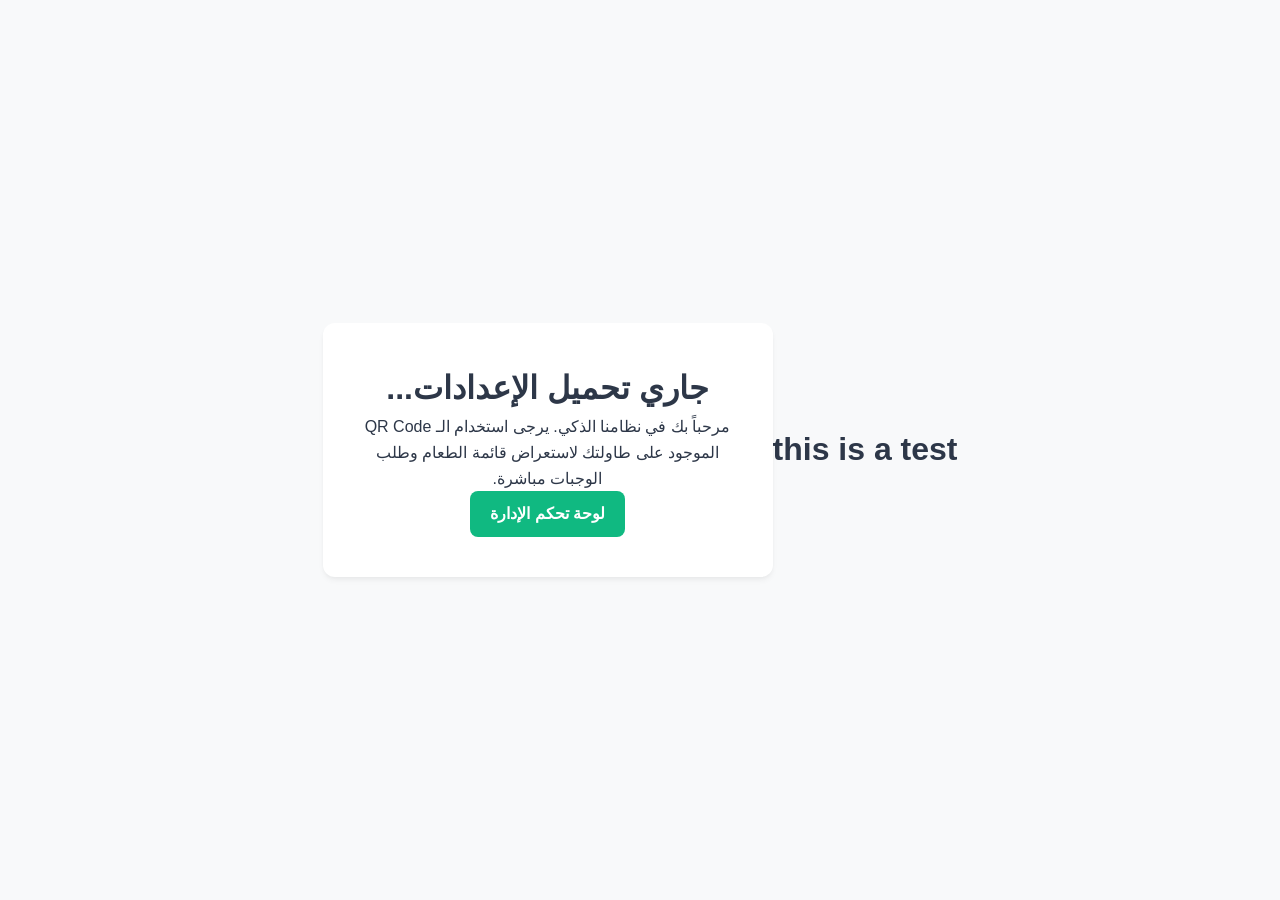
<file: index.html>
<!DOCTYPE html>
<html lang="ar" dir="rtl">
<head>
    <meta charset="UTF-8">
    <meta name="viewport" content="width=device-width, initial-scale=1.0">
    <title>نظام إدارة المطعم الذكي</title>
    <link rel="stylesheet" href="style.css">
</head>
<body class="welcome-body">
    <h1>this is a test</h1>
    <div class="welcome-container">
        <div class="logo-box">
            <h1 id="welcome-title">جاري تحميل الإعدادات...</h1>
        </div>
        <p class="welcome-text">مرحباً بك في نظامنا الذكي. يرجى استخدام الـ QR Code الموجود على طاولتك لاستعراض قائمة الطعام وطلب الوجبات مباشرة.</p>
        <div class="control-links">
            <a href="login.html" class="btn btn-primary">لوحة تحكم الإدارة</a>
        </div>
    </div>

    <script type="module">
        import { supabase } from '.config.js';
        async function loadBrand() {
            const { data, error } = await supabase.from('restaurant_settings').select('restaurant_name').single();
            if (data) {
                document.getElementById('welcome-title').textContent = data.restaurant_name;
                document.title = data.restaurant_name;
            }
        }
        loadBrand();
    </script>
</body>
</html>
</file>
<file: style.css>
/* =========================================================================
   1. المتغيرات والسمات الأساسية (CSS Variables & Themes)
   ========================================================================= */
:root {
    --bg-primary: #f8f9fa;
    --bg-surface: #ffffff;
    --text-primary: #2d3748;
    --text-muted: #718096;
    --color-primary: #10b981; /* الأخضر المميز لـ Viridia */
    --color-primary-hover: #059669;
    --color-danger: #ef4444;
    --color-warning: #f59e0b;
    --color-info: #3b82f6;
    --border-color: #e2e8f0;
    --radius-md: 8px;
    --radius-lg: 12px;
    --shadow: 0 4px 6px -1px rgba(0,0,0,0.05), 0 2px 4px -1px rgba(0,0,0,0.03);
    --transition: all 0.3s ease;
}

[data-theme="dark"] {
    --bg-primary: #1a202c;
    --bg-surface: #2d3748;
    --text-primary: #f7fafc;
    --text-muted: #a0aec0;
    --border-color: #4a5568;
    --shadow: 0 4px 6px -1px rgba(0,0,0,0.3);
}

/* =========================================================================
   2. التنسيقات العامة وعناصر الإدخال (Global CSS & Reset)
   ========================================================================= */
* {
    box-sizing: border-box;
    margin: 0;
    padding: 0;
    font-family: 'Segoe UI', Tahoma, Geneva, Verdana, sans-serif;
}

body {
    background-color: var(--bg-primary);
    color: var(--text-primary);
    transition: var(--transition);
    line-height: 1.6;
}

.hidden {
    display: none !important;
}

/* الأزرار الاحترافية */
.btn {
    display: inline-flex;
    align-items: center;
    justify-content: center;
    padding: 10px 20px;
    font-size: 1rem;
    font-weight: 600;
    border-radius: var(--radius-md);
    border: none;
    cursor: pointer;
    transition: var(--transition);
    text-decoration: none;
}

.btn-primary {
    background-color: var(--color-primary);
    color: #ffffff;
}

.btn-primary:hover {
    background-color: var(--color-primary-hover);
}

.btn-block {
    width: 100%;
}

/* حقول الإدخال */
.form-group {
    margin-bottom: 20px;
}

.form-group label {
    display: block;
    margin-bottom: 8px;
    font-weight: 500;
}

.form-group input, .form-group select, .form-group textarea {
    width: 100%;
    padding: 12px;
    border: 1px solid var(--border-color);
    border-radius: var(--radius-md);
    background-color: var(--bg-surface);
    color: var(--text-primary);
    outline: none;
    transition: var(--transition);
}

.form-group input:focus {
    border-color: var(--color-primary);
    box-shadow: 0 0 0 3px rgba(16, 185, 129, 0.2);
}

/* التنبيهات */
.alert {
    padding: 12px;
    border-radius: var(--radius-md);
    margin-top: 15px;
    font-size: 0.9rem;
}

.alert-danger {
    background-color: rgba(239, 68, 68, 0.1);
    color: var(--color-danger);
    border: 1px solid var(--color-danger);
}

/* =========================================================================
   3. تنسيق صفحات الـ Welcome والـ Auth
   ========================================================================= */
.welcome-body, .auth-body {
    display: flex;
    align-items: center;
    justify-content: center;
    min-height: 100vh;
    padding: 20px;
}

.welcome-container, .login-card {
    background-color: var(--bg-surface);
    padding: 40px;
    border-radius: var(--radius-lg);
    box-shadow: var(--shadow);
    max-width: 450px;
    width: 100%;
    text-align: center;
}

.subtitle {
    color: var(--text-muted);
    margin-bottom: 30px;
    font-size: 0.95rem;
}
</file>
